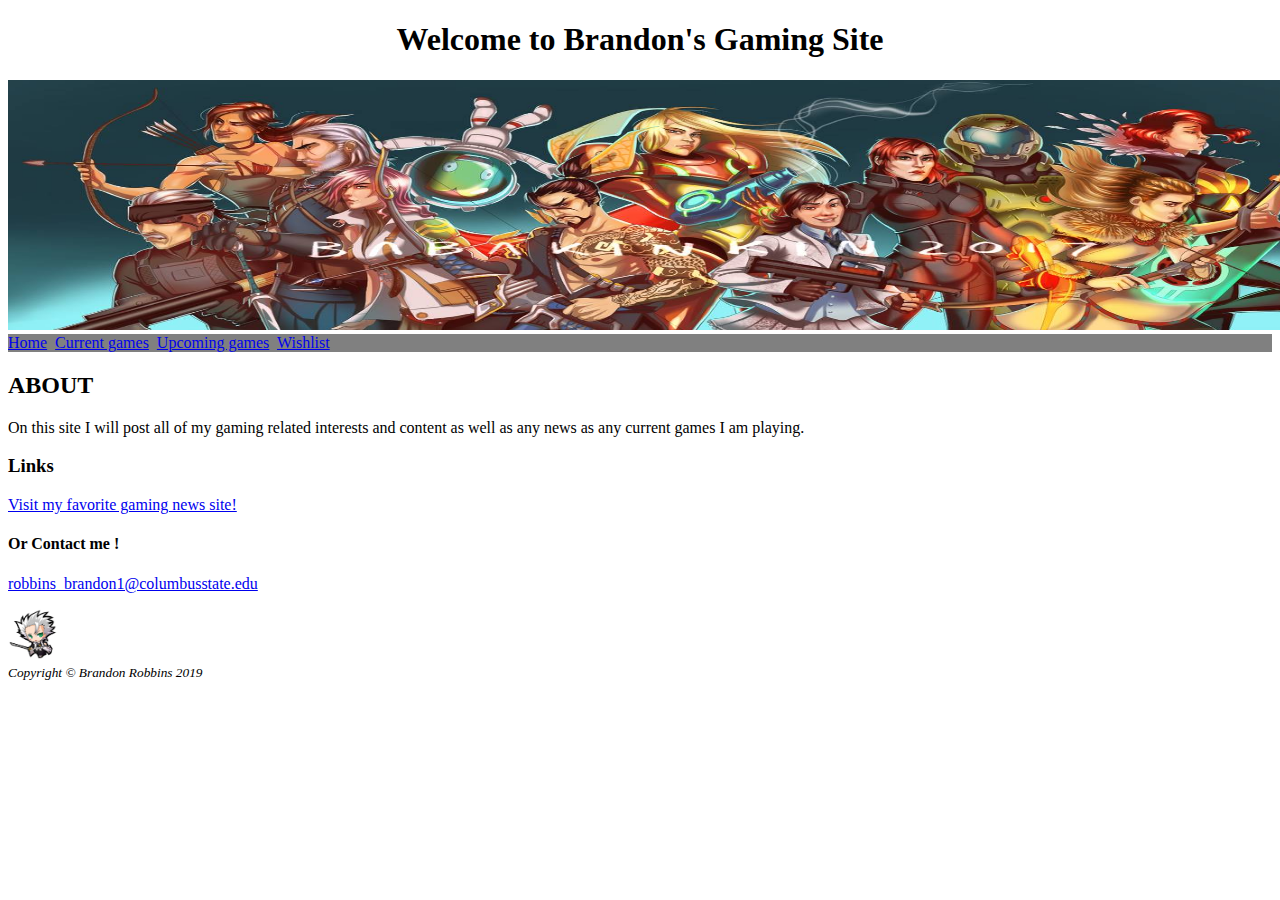
<file: index.html>
<!DOCTYPE html>
<html>
<head>
<title>Gaming Hub</title>
<link rel = "stylesheet" href =  "style.css"/>
</head>

<body>

<header>
<h1><b>Welcome to Brandon's Gaming Site</b></h1>
<img src="vgbanner.jpg" height = "250"
width = "1350"></img>
</header>
<nav>
<div>
 <a href= "index.html">Home</a>&nbsp;
<a href= "Lab2.html">Current games</a>&nbsp;
<a href="Lab2.html">Upcoming games</a>&nbsp;
<a href="Lab2.html">Wishlist</a>
</div>
 </nav>
 <main>
  <h2> <b>ABOUT</b></h2>
  <p>On this site I will post all of my gaming related interests and content as well as any news
as any current games I am playing.</p>

<h3>
Links</h3>
<p>
<a href="https://ign.com">Visit my favorite gaming news site!</a>
</p>
<h4> Or Contact me ! </h4>
<p>
<a href= "mailto :robbins_brandon1@columbusstate.edu">robbins_brandon1@columbusstate.edu</a>
</p>
<img src= "chibiboy.jpg" alt = "anime boy" height=" 50" width = "50"></img>
</main>
<footer>
<small><i> Copyright &copy; Brandon Robbins 2019</i></small>

</footer id = 'myid'>

</body>
</html>
</file>
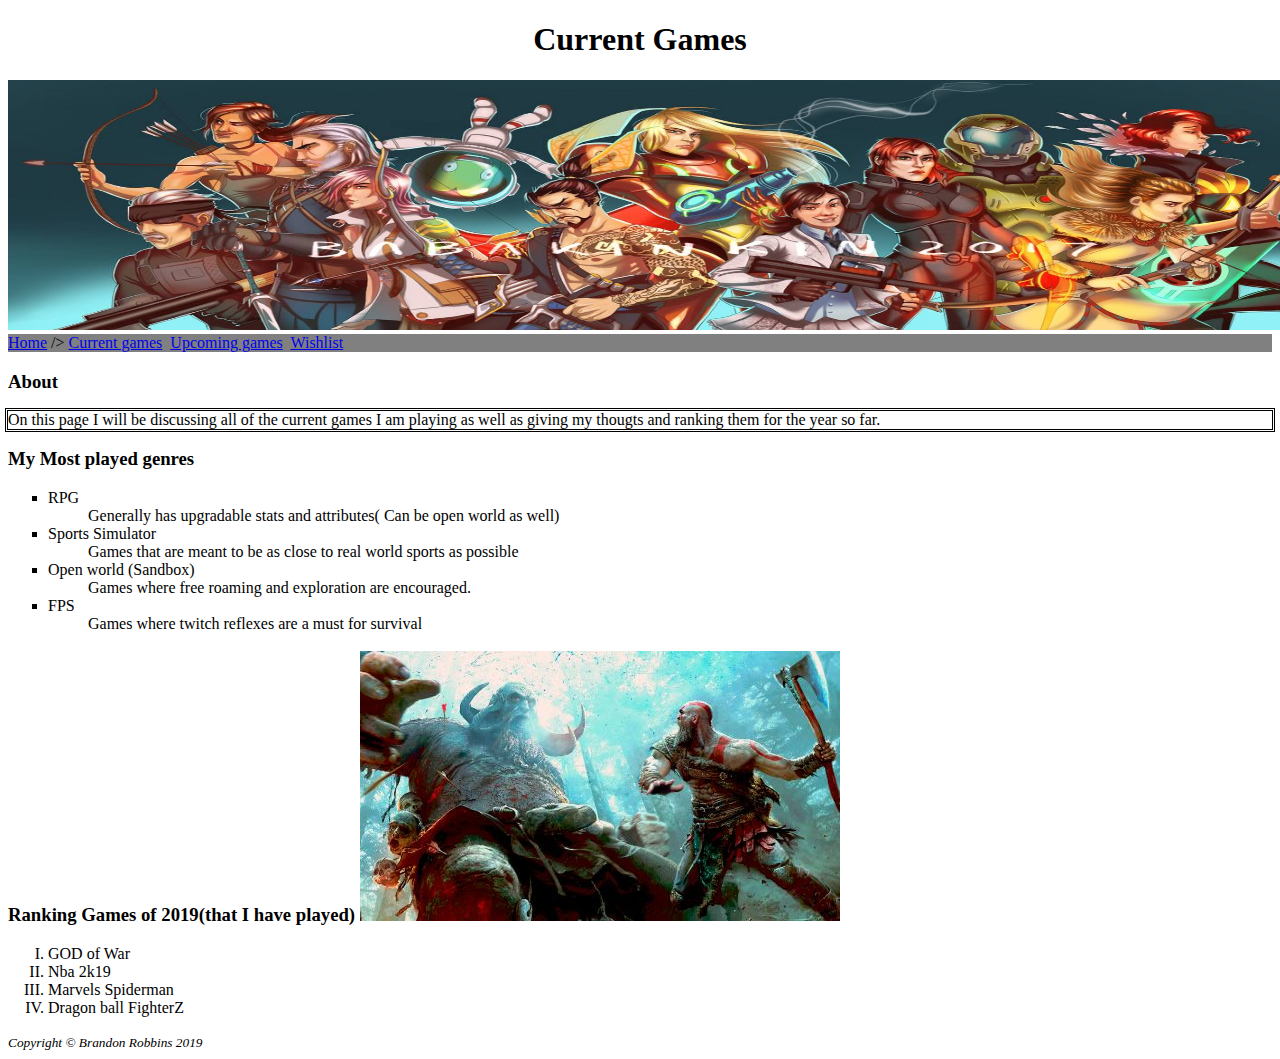
<file: Lab2.html>
<!DOCTYPE html>
<html>
<head>
<title>Current Games</title>
<link rel = "stylesheet" href = "style.css"/>
</head>

<body class = "body">

<header>
<h1><b>Current Games </b></h1>
<img src="vgbanner.jpg" alt = "Anime Banner" height = "250"
width = "1350"></img>
</header>
<nav>
<div>
 <a href= "index.html">Home</a>&nbsp;/>
<a href= "Lab2.html">Current games</a>&nbsp;
<a href="Lab2.html">Upcoming games</a>&nbsp;
<a href="Lab2.html">Wishlist</a>
</div>
 </nav>
 <main>
 <h3>
 <b>About</b>
 </h3>
 <p class = "double"> On this page I will be discussing all of the current games I am playing
 as well as giving my thougts and ranking them for the year so far.
 </p>
 <h3>
 My Most played genres
 </h3>
 <dl>
 <ul class = "b">
 <dt><li>RPG</li></dt>
 <dd> Generally has upgradable stats and attributes( Can be open world as well)</dd>
<dt> <li>Sports Simulator</li></dt>
<dd> Games that are meant to be as close to real world sports as possible</dd>
 <dt><li>Open world (Sandbox)</li></dt>
 <dd> Games where free roaming and exploration are encouraged.
 <dt><li>FPS</li></dt>
 <dd> Games where twitch reflexes are a must for survival</dd>

 </ul>
 </dl>
<h3>
<b> Ranking Games of 2019(that I have played)</b>
<a href="https://www.gamesradar.com/god-of-war-review/"><img src ="godofwar.jpg" alt= "god of war"
  ></a></img>
</h3>
<ol class = "c">
<li>GOD of War</li>
<li>Nba 2k19</li>
<li>Marvels Spiderman</li>
<li>Dragon ball FighterZ</li>
</ol>



</main>
<footer>
<small><i> Copyright &copy; Brandon Robbins 2019</i></small>

</footer>

</body>
</file>
<file: style.css>
body {
  background-color: white
}

h1 {
  color: black;
  text-align: center;
}

div{background-color: grey}

p {
  font-family: verdana;
}
p {outline-color:black;}

p.dotted {outline-style: dotted;}
p.dashed {outline-style: dashed;}
p.solid {outline-style: solid;}
p.double {outline-style: double;}
p.groove {outline-style: groove;}
p.ridge {outline-style: ridge;}
p.inset {outline-style: inset;}
p.outset {outline-style: outset;}

ul.a {
  list-style-type: circle;
}

ul.b {
  list-style-type: square;
}

ol.c {
  list-style-type: upper-roman;
}

ol.d {
  list-style-type: lower-alpha;
}

myclass{
    color: blue;
    background:navy;

}
 #myid{
     font-size: 0.7;
     color: beige;


 }
</file>
